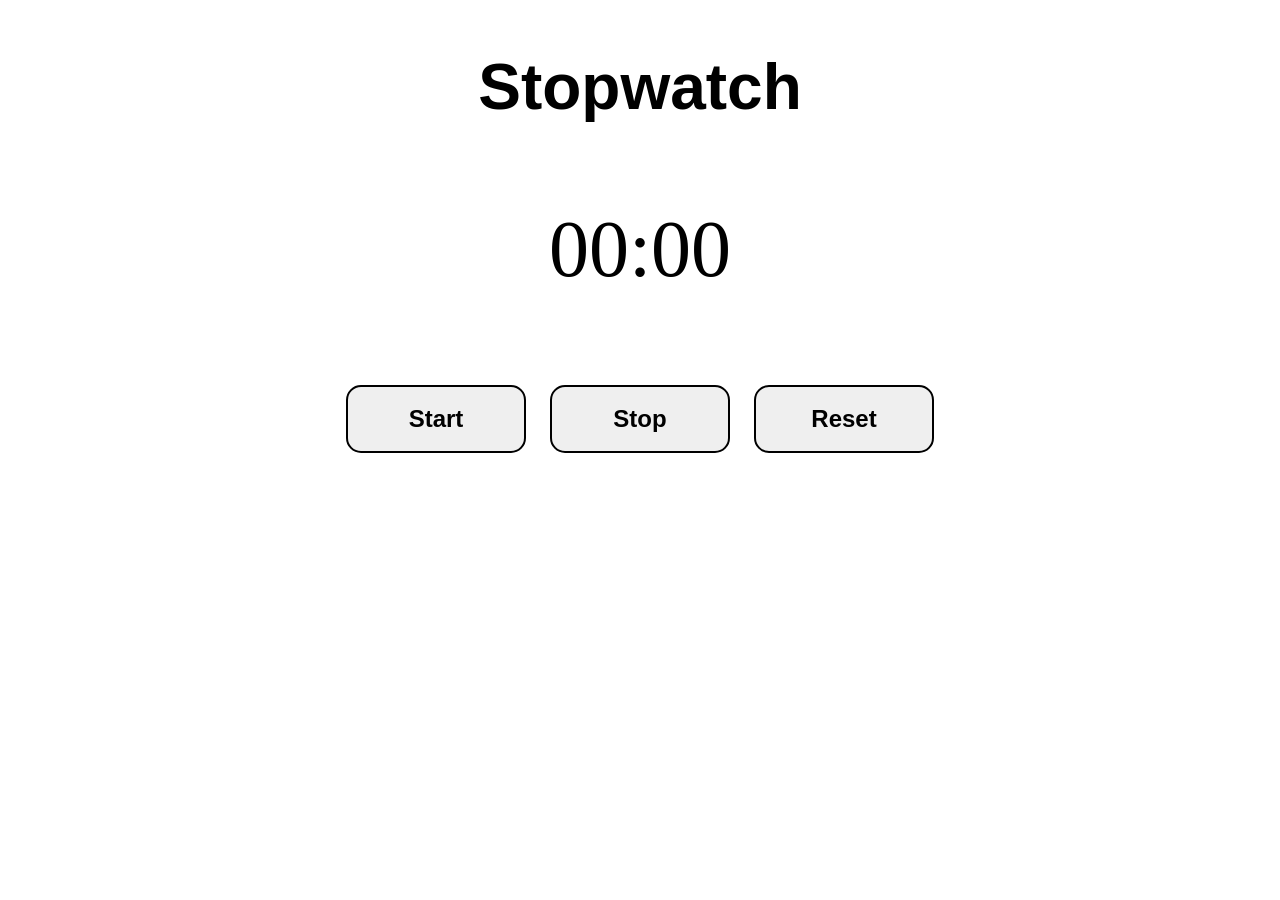
<file: Assignment 1/index.html>
<!DOCTYPE html>
<html lang="en">
<head>
    <meta charset="UTF-8">
    <meta http-equiv="X-UA-Compatible" content="IE=edge">
    <meta name="viewport" content="width=device-width, initial-scale=1.0">
    <title>JavaScript Stop Watch</title>
    <script src="js.js"></script>
    <link rel="stylesheet" href="style.css">
</head>
<body>
    <div class="container">
        <h1>Stopwatch</h1>
        <p id="time"><span id="second">00</span>:<span id="tens">00</span></p>
        <button id="btn-start">Start</button>
        <button id="btn-stop">Stop</button>
        <button id="btn-reset">Reset</button>
    </div>
</body> 
</html>
</file>
<file: Assignment 1/style.css>
body{
    margin: 0%;
    padding: 0%;
    background: white;
    overflow: hidden;
}
.container{
    margin: 50px auto;
    text-align: center;
    
}
h1{
    font-size: 4em;
    font-family: Arial, Helvetica, sans-serif;
    color:black;
}
#time{
    font-size: 5em;
    color: black;
    
    
}
button{
 
    padding: 18px 10px;
    font-size: 1.5em;
    width: 180px;
    margin: 10px;
    border-radius: 15px;
    color: black;
    font-weight: bold;
    border: 2px solid black;
}
button:hover{
    cursor: pointer;
    background-color: #65c7f7;
    color:white;
    transition: 0.4s;
    border: none;
}
</file>
